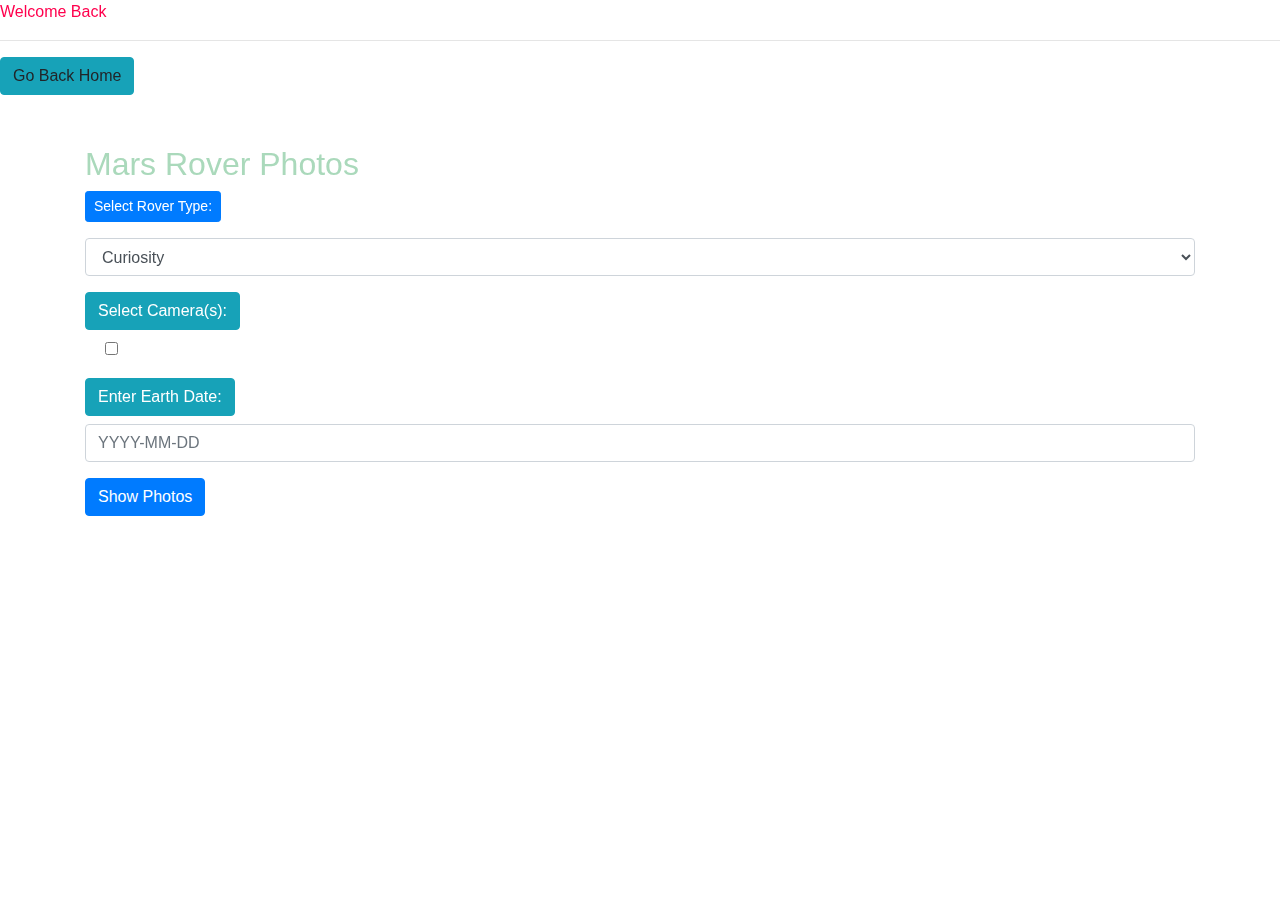
<file: src/main/resources/templates/nasa/index.html>
<!DOCTYPE html>
<html lang="en" xmlns:th="http://www.thymeleaf.org" xmlns:sec="https://www.thymeleaf.org/thymeleaf-extras-spring-security">

<head>
    <meta charset="UTF-8">
    <meta name="viewport" content="width=device-width, initial-scale=1.0">
    <title>Mars Rover Photos</title>
    <!-- Bootstrap CDN-->
    <link rel="stylesheet" href="https://stackpath.bootstrapcdn.com/bootstrap/4.3.1/css/bootstrap.min.css"
          integrity="sha384-ggOyR0iXCbMQv3Xipma34MD+dH/1fQ784/j6cY/iJTQUOhcWr7x9JvoRxT2MZw1T"
          crossorigin="anonymous">
    <!-- Favicon -->
    <link rel="icon" type="image/x-icon" th:href="@{/images/favicon.ico}" />
    <style>
        body {
            margin: 0;
            overflow-x: hidden;
        }

        #video-background {
            position: fixed;
            right: 0;
            bottom: 0;
            min-width: 100%;
            min-height: 100%;
            width: auto;
            height: auto;
            z-index: -1;
        }

        .container {
            margin-top: 50px;
            position: relative;
            z-index: 1;
        }

        #photos {
            margin-top: 20px;
        }

        .error {
            color: red;
        }
        .selected-camera-label {
            color: lightcoral; /* Set the color for selected cameras */
        }
        .mars-rover
        {
            color:#AAD9BB;
        }

       .main-color
        {
            color:#FF9800;
        }
       .p-tags
       {
            color:#FF004D;
       }

    </style>
</head>

<body>
<!-- Username of current session-->
<p class="p-tags">Welcome Back</p>
<h2 class="main-color" sec:authentication="principal.username"></h2>
<hr>
<a th:href="@{/nasa/home-page}" class="btn btn-info">Go Back Home</a>

<!-- Video background-->
<video id="video-background" autoplay muted loop>
    <source th:src="@{/images/nasa4k.mp4}">
    Your browser does not support the video tag.
</video>

<div class="container">
    <h2 class="mars-rover">Mars Rover Photos</h2>

    <!-- Rover Type-->
    <form th:action="@{/nasa/show-photos}" th:object="${roverPhotoRequest}" th:method="POST" >
        <div class="form-group">
            <label for="roverSelect" class="btn btn-primary btn-sm mb-3">Select Rover Type:</label>
            <select class="form-control" id="roverSelect" th:field="*{roverType}">
                <option value="Curiosity">Curiosity</option>
                <option value="Opportunity">Opportunity</option>
                <option value="Spirit">Spirit</option>
            </select>
        </div>

        <!-- Rover Camera's-->
        <div class="form-group">
            <label class="btn btn-info">Select Camera(s):</label>
            <div class="form-check" th:each="camera : ${allCameras}">
                <input class="form-check-input-text-secondary" type="checkbox" id="${'camera-' + camera}" name="roverCameras" th:value="${camera}" th:checked="${roverPhotoRequest.roverCameras != null and #lists.contains(roverPhotoRequest.roverCameras, camera)}"/>
                <label th:class="selected-camera-label" th:for="${'camera-' + camera}" th:text="${camera}"></label>
            </div>
        </div>

        <!-- Rover Earth Date-->
        <div class="form-group">
    <label class="btn btn-info" for="earthDateInput">Enter Earth Date:</label>
    <span th:if="${#fields.hasErrors('earthDate')}" th:errors="*{earthDate}" class="error"></span>
    <input type="text" class="form-control" id="earthDateInput" name="earthDate" placeholder="YYYY-MM-DD" th:value="${roverPhotoRequest.earthDate}">
</div>


<button type="submit" class="btn btn-primary">Show Photos</button>
    </form>

    <!-- Java Script If needed- Optional-->
<script src="https://code.jquery.com/jquery-3.3.1.slim.min.js"
        integrity="sha384-q8i/X+965DzO0rT7abK41JStQIAqVgRVzpbzo5smXKp4YfRvH+8abtTE1Pi6jizo"
        crossorigin="anonymous"></script>
<script src="https://cdnjs.cloudflare.com/ajax/libs/popper.js/1.14.7/umd/popper.min.js"
        integrity="sha384-UO2eT0CpHqdSJQ6hJty5KVphtPhzWj9WO1clHTMGa3JDZwrnQq4sF86dIHNDz0W1"
        crossorigin="anonymous"></script>
<script src="https://stackpath.bootstrapcdn.com/bootstrap/4.3.1/js/bootstrap.min.js"
        integrity="sha384-JjSmVgyd0p3pXB1rRibZUAYoIIy6OrQ6VrjIEaFf/nJGzIxFDsf4x0xIM+B07jRM"
        crossorigin="anonymous"></script>

</div>
</body>

</html>
</file>
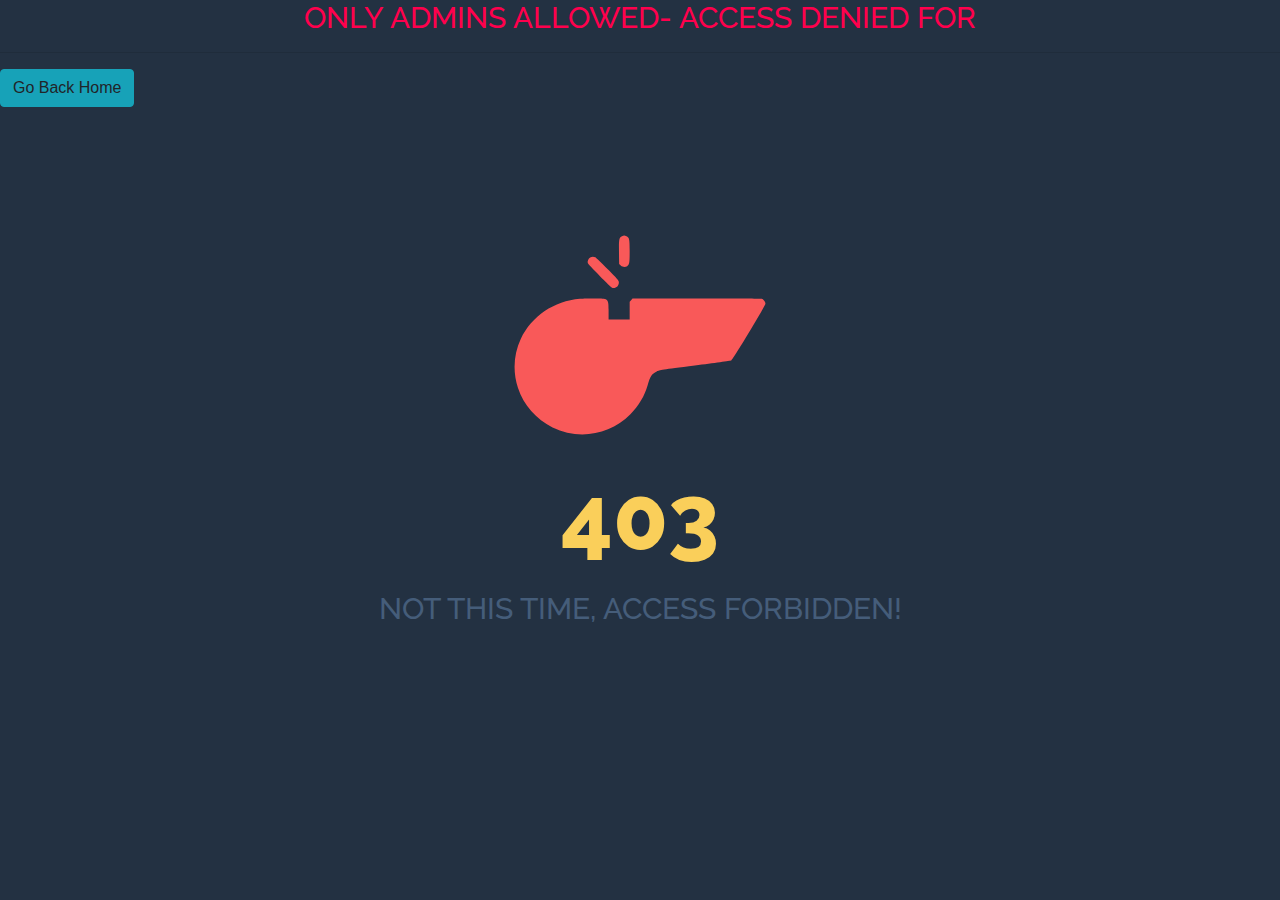
<file: src/main/resources/templates/nasa/access-denied.html>
<!DOCTYPE html>
<html lang="en" xmlns:th="http://www.thymeleaf.org" xmlns:sec="https://www.thymeleaf.org/thymeleaf-extras-spring-security">
<head>
    <meta charset="UTF-8">
    <meta name="viewport" content="width=device-width, initial-scale=1.0">
    <meta http-equiv="X-UA-Compatible" content="ie=edge">
    <link href="https://fonts.googleapis.com/css?family=Raleway:500,800" rel="stylesheet">
    <title>Document</title>
    <link rel="stylesheet" href="https://stackpath.bootstrapcdn.com/bootstrap/4.3.1/css/bootstrap.min.css"
          integrity="sha384-ggOyR0iXCbMQv3Xipma34MD+dH/1fQ784/j6cY/iJTQUOhcWr7x9JvoRxT2MZw1T"
          crossorigin="anonymous">
    <style>
        * {
  margin:0;
  padding: 0;
}
body{
  background: #233142;

}
.whistle{
  width: 20%;
  fill: #f95959;
  margin: 100px 40%;
  text-align: left;
  transform: translate(-50%, -50%);
  transform: rotate(0);
  transform-origin: 80% 30%;
  animation: wiggle .2s infinite;
}

@keyframes wiggle {
  0%{
    transform: rotate(3deg);
  }
  50%{
    transform: rotate(0deg);
  }
  100%{
    transform: rotate(3deg);
  }
}
h1{
  margin-top: -100px;
  margin-bottom: 20px;
  color: #facf5a;
  text-align: center;
  font-family: 'Raleway';
  font-size: 90px;
  font-weight: 800;
}
h2{
  color: #455d7a;
  text-align: center;
  font-family: 'Raleway';
  font-size: 30px;
  text-transform: uppercase;
}
        .p-tags
       {
            color:#FF004D;
       }
    </style>
</head>
<body>
<!-- Access Denied Information-->
<h2 class="p-tags">Only Admins Allowed- Access Denied For</h2>
<h2 class="p-tags" sec:authentication="principal.username"></h2>
<hr>
<a th:href="@{/nasa/home-page}" class="btn btn-info">Go Back Home</a>


<!--Access Denied Source-->
<use>
    <svg version="1.1" xmlns="http://www.w3.org/2000/svg" xmlns:xlink="http://www.w3.org/1999/xlink" x="0px" y="0px" viewBox="0 0 1000 1000" enable-background="new 0 0 1000 1000" xml:space="preserve" class="whistle">
<metadata> Svg Vector Icons : http://www.onlinewebfonts.com/icon </metadata>
        <g><g transform="translate(0.000000,511.000000) scale(0.100000,-0.100000)">
<path d="M4295.8,3963.2c-113-57.4-122.5-107.2-116.8-622.3l5.7-461.4l63.2-55.5c72.8-65.1,178.1-74.7,250.8-24.9c86.2,61.3,97.6,128.3,97.6,584c0,474.8-11.5,526.5-124.5,580.1C4393.4,4001.5,4372.4,4001.5,4295.8,3963.2z"/><path d="M3053.1,3134.2c-68.9-42.1-111-143.6-93.8-216.4c7.7-26.8,216.4-250.8,476.8-509.3c417.4-417.4,469.1-463.4,526.5-463.4c128.3,0,212.5,88.1,212.5,224c0,67-26.8,97.6-434.6,509.3c-241.2,241.2-459.5,449.9-488.2,465.3C3181.4,3180.1,3124,3178.2,3053.1,3134.2z"/><path d="M2653,1529.7C1644,1445.4,765.1,850,345.8-32.7C62.4-628.2,22.2-1317.4,234.8-1960.8C451.1-2621.3,947-3186.2,1584.6-3500.2c1018.6-501.6,2228.7-296.8,3040.5,515.1c317.8,317.8,561,723.7,670.1,1120.1c101.5,369.5,158.9,455.7,360,553.3c114.9,57.4,170.4,65.1,1487.7,229.8c752.5,93.8,1392,181.9,1420.7,193.4C8628.7-857.9,9900,1250.1,9900,1328.6c0,84.3-67,172.3-147.4,195.3c-51.7,15.3-790.8,19.1-2558,15.3l-2487.2-5.7l-55.5-63.2l-55.5-61.3v-344.6V719.8h-411.7h-411.7v325.5c0,509.3,11.5,499.7-616.5,494C2921,1537.3,2695.1,1533.5,2653,1529.7z"/></g></g>
</svg>
</use>
<h1>403</h1>
<h2>Not this time, access forbidden!</h2>
</body>
</html>
</file>
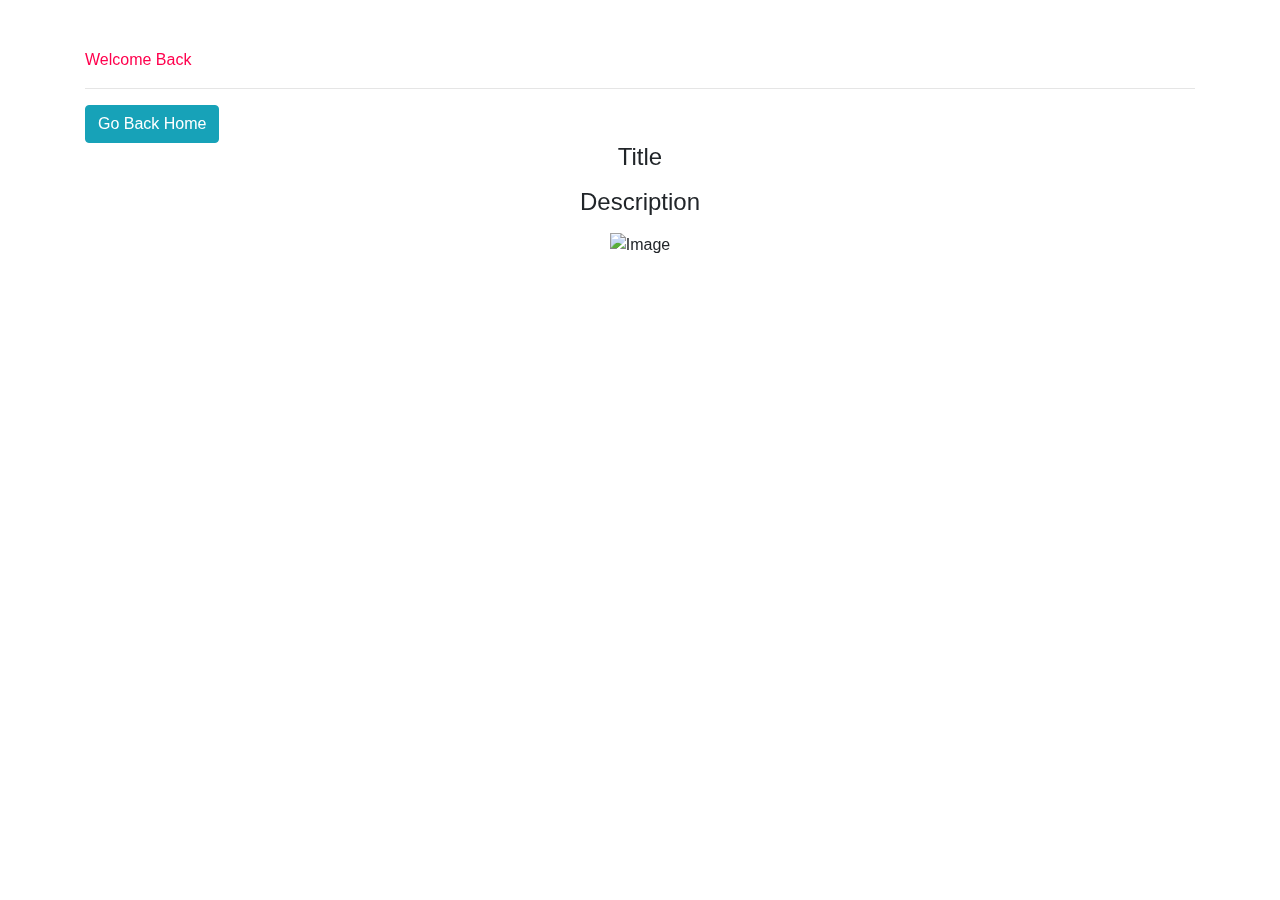
<file: src/main/resources/templates/nasa/apod.html>
<!DOCTYPE html>
<html lang="en" xmlns:th="http://www.thymeleaf.org" xmlns:sec="https://www.thymeleaf.org/thymeleaf-extras-spring-security">
<head>
    <meta charset="UTF-8">
    <meta name="viewport" content="width=device-width, initial-scale=1.0">
    <title>Astronomy Picture Of The Day</title>
    <link rel="stylesheet" href="https://stackpath.bootstrapcdn.com/bootstrap/4.5.2/css/bootstrap.min.css">

    <style>
        #video-background {
            position: fixed;
            right: 0;
            bottom: 0;
            min-width: 100%;
            min-height: 100%;
            width: auto;
            height: auto;
            z-index: -1;
        }
        .title-color
        {
            color:#7D0A0A;
        }
        .title-details
        {
            color:#F6F7C4
        }

       .p-tags
       {
            color:#FF004D;
       }
       .main-color
        {
            color:#FF9800;
        }
    </style>
</head>
<body class="container mt-5">

<!-- Displaying username of current user-session -->
<p class="p-tags">Welcome Back</p>
<h2 class="main-color" sec:authentication="principal.username"></h2>
<hr>
<a th:href="@{/nasa/home-page}" class="btn btn-info">Go Back Home</a>

<!-- Video Background -->
<video id="video-background" autoplay muted loop>
    <source th:src="@{/images/nasa1080.mp4}">
    Your browser does not support the video tag.
</video>

<!-- Astronomy Picture Of The Day Details-->
<div th:object="${apod}" class="text-center">
    <h4 th:class="title-color" class="mb-3">Title</h4>
    <h4> <span th:class="title-details" th:text="${apod.title}"></span></h4>
    <h4 th:class="title-color" class="mb-3">Description</h4>
    <h4><span th:class="title-details" th:text="${apod.explanation}"></span></h4>

    <div class="mx-auto mb-4" style="max-width: 80%;">
        <img th:src="${apod.hdurl}" class="img-fluid" alt="Image">
    </div>

</div>

<!--- Java Scripts If Needed-->
<script src="https://code.jquery.com/jquery-3.5.1.slim.min.js"></script>
<script src="https://cdn.jsdelivr.net/npm/@popperjs/core@2.5.2/dist/umd/popper.min.js"></script>
<script src="https://stackpath.bootstrapcdn.com/bootstrap/4.5.2/js/bootstrap.min.js"></script>

</body>
</html>
</file>
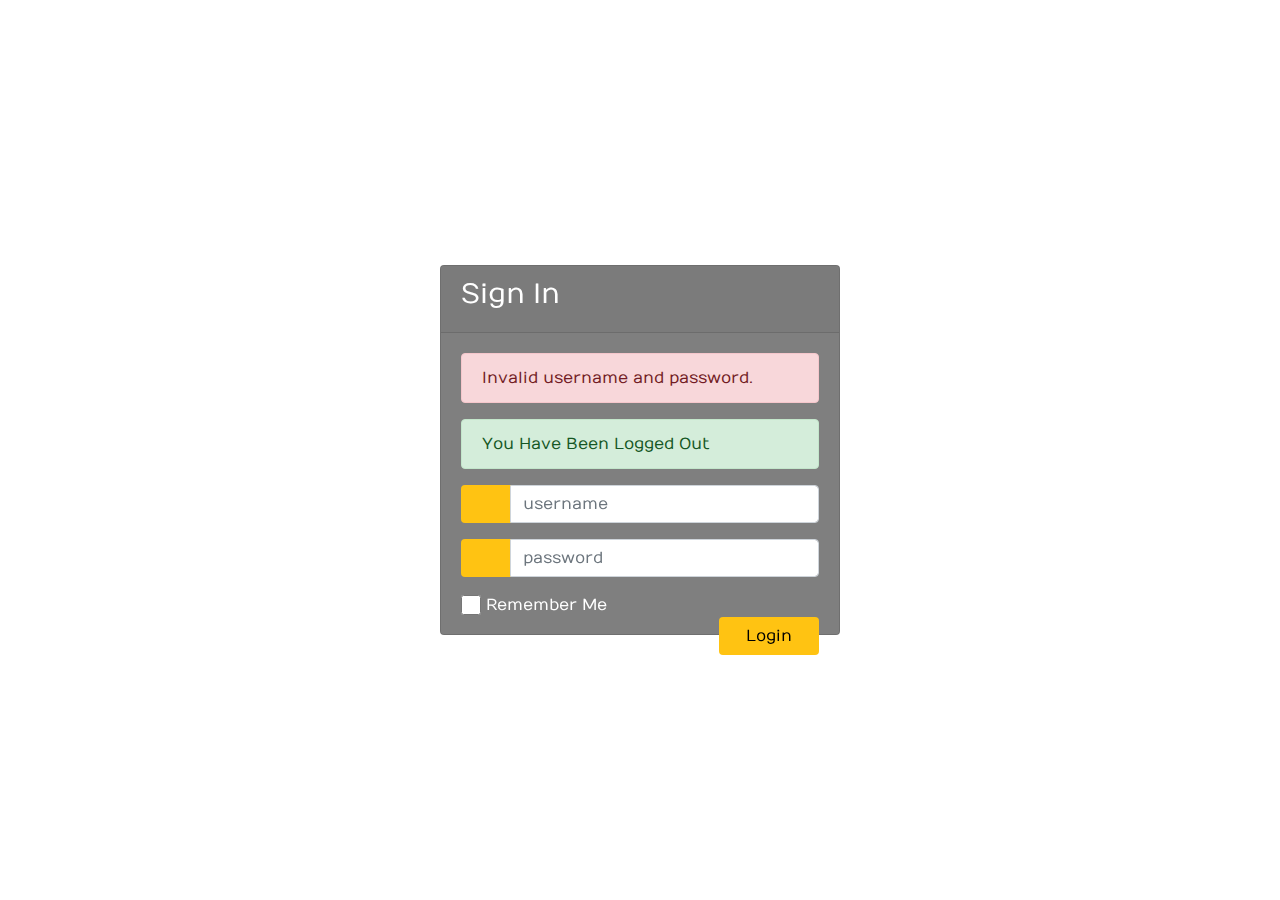
<file: src/main/resources/templates/nasa/custom-login-2.html>
<link href="//maxcdn.bootstrapcdn.com/bootstrap/4.1.1/css/bootstrap.min.css" rel="stylesheet" id="bootstrap-css">
<script src="//maxcdn.bootstrapcdn.com/bootstrap/4.1.1/js/bootstrap.min.js"></script>
<script src="//cdnjs.cloudflare.com/ajax/libs/jquery/3.2.1/jquery.min.js"></script>


<!DOCTYPE html>
<html lang="en">
<head>
    <title>Login Page</title>


    <!--Bootsrap CDN-->
    <link rel="stylesheet" href="https://stackpath.bootstrapcdn.com/bootstrap/4.1.3/css/bootstrap.min.css" integrity="sha384-MCw98/SFnGE8fJT3GXwEOngsV7Zt27NXFoaoApmYm81iuXoPkFOJwJ8ERdknLPMO" crossorigin="anonymous">

    <!--Fontawesome CDN-->
    <link rel="stylesheet" href="https://use.fontawesome.com/releases/v5.3.1/css/all.css" integrity="sha384-mzrmE5qonljUremFsqc01SB46JvROS7bZs3IO2EmfFsd15uHvIt+Y8vEf7N7fWAU" crossorigin="anonymous">

    <!--Custom styles-->
<style>

@import url('https://fonts.googleapis.com/css?family=Numans');

html,body{
font-family: 'Numans', sans-serif;
}

#video-background {
            position: fixed;
            right: 0;
            bottom: 0;
            min-width: 100%;
            min-height: 100%;
            width: auto;
            height: auto;
            z-index: -1;
        }

.container{
height: 100%;
align-content: center;
}

.card{
height: 370px;
margin-top: auto;
margin-bottom: auto;
width: 400px;
background-color: rgba(0,0,0,0.5) !important;
}

.social_icon span{
font-size: 60px;
margin-left: 10px;
color: #FFC312;
}

.social_icon span:hover{
color: white;
cursor: pointer;
}

.card-header h3{
color: white;
}

.social_icon{
position: absolute;
right: 20px;
top: -45px;
}

.input-group-prepend span{
width: 50px;
background-color: #FFC312;
color: black;
border:0 !important;
}

input:focus{
outline: 0 0 0 0  !important;
box-shadow: 0 0 0 0 !important;

}

.remember{
color: white;
}

.remember input
{
width: 20px;
height: 20px;
margin-left: 15px;
margin-right: 5px;
}

.login_btn{
color: black;
background-color: #FFC312;
width: 100px;
}

.login_btn:hover{
color: black;
background-color: white;
}

.links{
color: white;
}

.links a{
margin-left: 4px;
}
    </style>
</head>
<body>
<!-- Video Background-->
<video id="video-background" autoplay muted loop>
    <source th:src="@{/images/mars-bg.mp4}">
    Your browser does not support the video tag.
</video>


<div class="container">
    <div class="d-flex justify-content-center h-100">
        <div class="card">
            <div class="card-header">
                <h3>Sign In</h3>

                <div class="d-flex justify-content-end social_icon">
                    <span><i class="fab fa-facebook-square"></i></span>
                    <span><i class="fab fa-google-plus-square"></i></span>
                    <span><i class="fab fa-twitter-square"></i></span>
                </div>
            </div>
            <div class="card-body">
                <!-- Login Form -->
                <form action="" th:action="@{/authenticateTheUser}" method="POST" class="form-horizontal">

                    <!-- Place for messages: error, alert etc ... -->
                    <div class="form-group">
                        <div class="col-xs-15">
                            <div>
                                <!-- Check for login error -->

                                <div th:if="${param.error}">

                                    <div class="alert alert-danger col-xs-offset-1 col-xs-10">
                                        Invalid username and password.
                                    </div>

                                </div>

                                <div th:if="${param.logout}">

                                    <div class="alert alert-success col-xs-offset-1 col-xs-10">
                                        You Have Been Logged Out
                                    </div>

                                </div>

                            </div>
                        </div>
                    </div>
                    <div class="input-group form-group">
                        <div class="input-group-prepend">
                            <span class="input-group-text"><i class="fas fa-user"></i></span>
                        </div>
                        <input type="text" class="form-control" placeholder="username" name="username">

                    </div>
                    <div class="input-group form-group">
                        <div class="input-group-prepend">
                            <span class="input-group-text"><i class="fas fa-key"></i></span>
                        </div>
                        <input type="password" class="form-control" placeholder="password" name="password">
                    </div>
                    <div class="row align-items-center remember">
                        <input type="checkbox">Remember Me
                    </div>
                    <div class="form-group">
                        <input type="submit" value="Login" class="btn float-right login_btn">
                    </div>
                </form>
            </div>
        </div>
    </div>
</div>
</body>
</html>
</file>
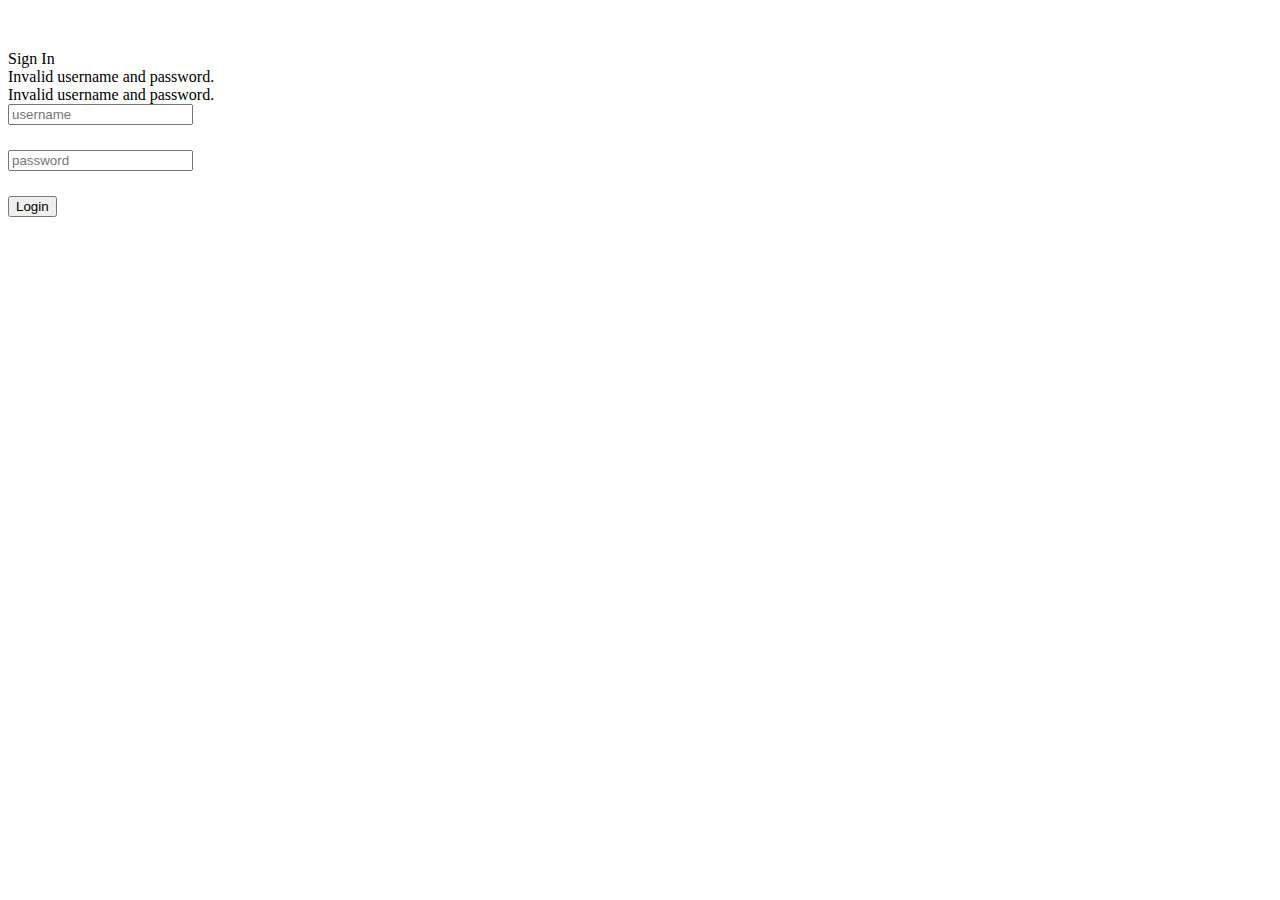
<file: src/main/resources/templates/nasa/custom-login.html>
<!-- This Is An Alternative Custom Login Page. Not default one -->

<!DOCTYPE html>
<html lang="en" xmlns:th="http://www.thymeleaf.org">
    <head>
        <title>Login Page</title>
        <meta charset="utf-8" />
        <meta name="viewport" content="width=device-width, initial-scale=1" />
        <title>Bootstrap demo</title>
        <link href="https://cdn.jsdelivr.net/npm/bootstrap@5.2.3/dist/css/bootstrap.min.css" rel="stylesheet" integrity="sha384-rbsA2VBKQhggwzxH7pPCaAqO46MgnOM80zW1RWuH61DGLwZJEdK2Kadq2F9CUG65" crossorigin="anonymous" />
    </head>

    <body>
        <div class="container">
            <div id="loginbox" style="margin-top: 50px;" class="col-md-3 col-md-offset-2 col-sm-6 col-sm-offset-2">
                <div class="card border-info">
                    <div class="card-header bg-info">
                        Sign In
                    </div>

                    <div class="card-body">
                        <div class="card-text">

                            <!-- Login Form -->
                            <form action="" th:action="@{/authenticateTheUser}" method="POST" class="form-horizontal">

                                <!-- Place for messages: error, alert etc ... -->
                                <div class="form-group">
                                    <div class="col-xs-15">
                                        <div>
                                            <!-- Check for login error -->

                                            <div th:if="${param.error}">

                                                <div class="alert alert-danger col-xs-offset-1 col-xs-10">
                                                    Invalid username and password.
                                                </div>

                                                <div th:if="${param.logout}">

                                                    <div class="alert alert-success col-xs-offset-1 col-xs-10">
                                                        Invalid username and password.
                                                    </div>
                                                    </div>

                                            </div>

                                        </div>
                                    </div>
                                </div>

                                <!-- User name -->
                                <div style="margin-bottom: 25px;" class="input-group">
                                    <input type="text" name="username" placeholder="username" class="form-control" />
                                </div>

                                <!-- Password -->
                                <div style="margin-bottom: 25px;" class="input-group">
                                    <input type="password" name="password" placeholder="password" class="form-control" />
                                </div>

                                <!-- Login/Submit Button -->
                                <div style="margin-top: 10px;" class="form-group">
                                    <div class="col-sm-6 controls">
                                        <button type="submit" class="btn btn-success">Login</button>
                                    </div>
                                </div>

                            </form>

                        </div>
                    </div>
                </div>
            </div>
        </div>
    </body>
</html>
</file>
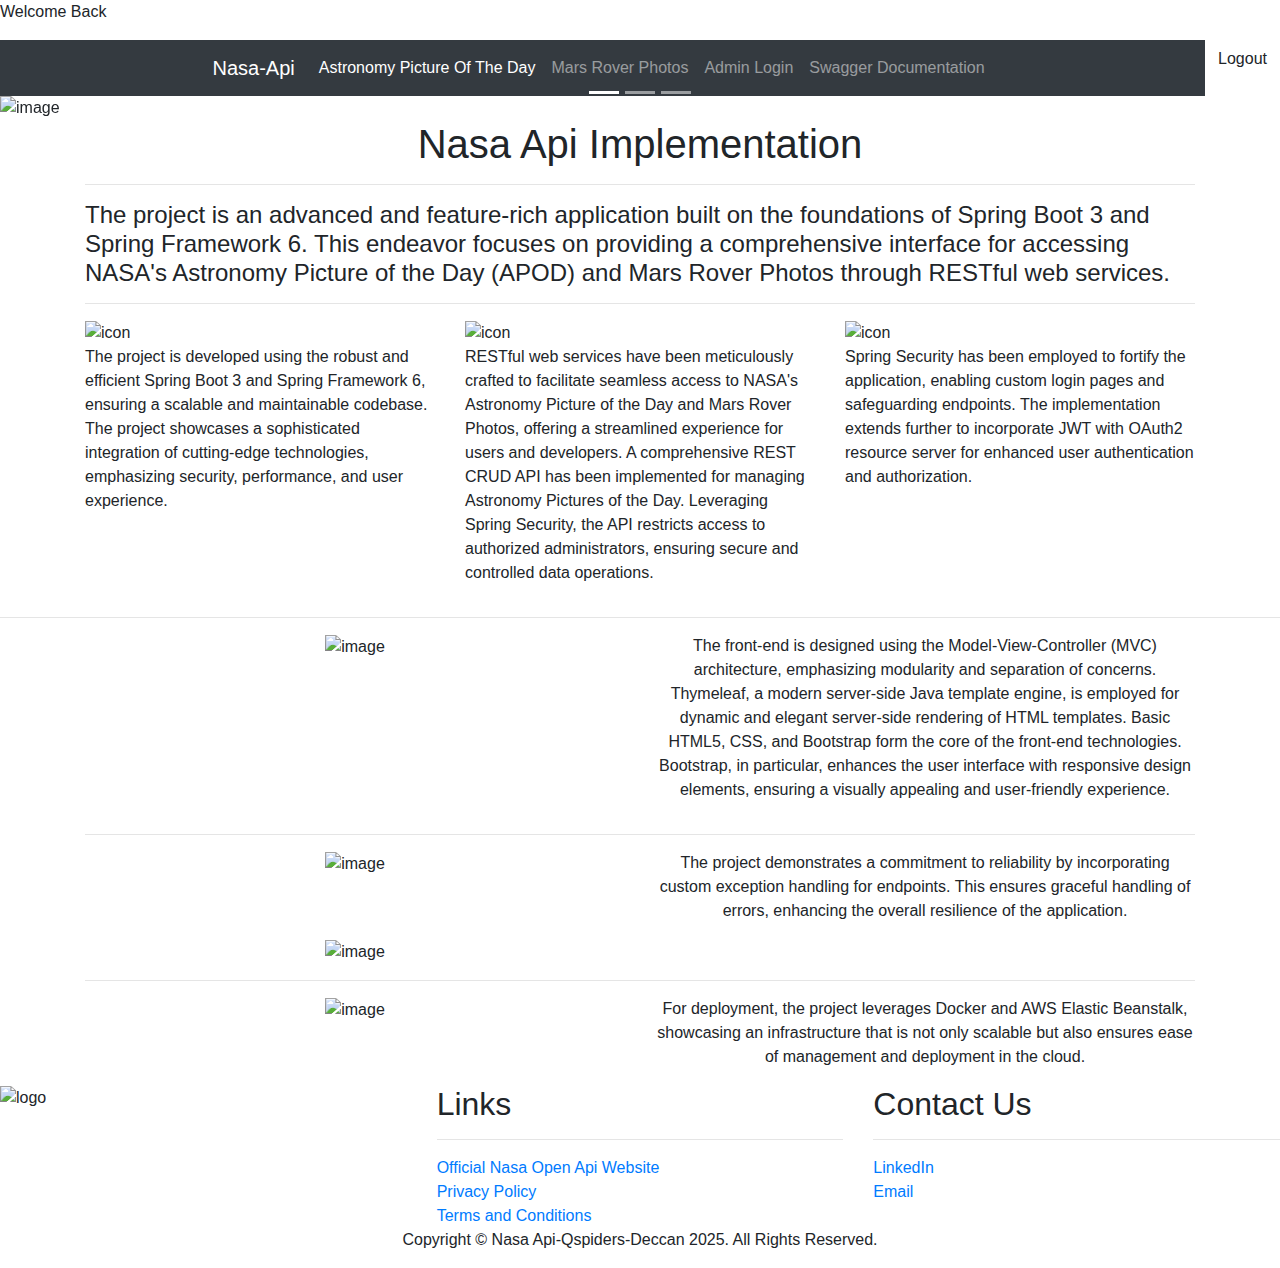
<file: src/main/resources/templates/nasa/home-page.html>
<!DOCTYPE html>
<html lang="en" xmlns:th="http://www.thymeleaf.org" xmlns:sec="https://www.thymeleaf.org/thymeleaf-extras-spring-security">

<head>
    <!-- Required meta tags -->
    <meta charset="utf-8">
    <meta name="viewport" content="width=device-width, initial-scale=1, shrink-to-fit=no">

    <!-- Bootstrap CDN-->
    <link rel="stylesheet" href="https://stackpath.bootstrapcdn.com/bootstrap/4.4.1/css/bootstrap.min.css"
        integrity="sha384-Vkoo8x4CGsO3+Hhxv8T/Q5PaXtkKtu6ug5TOeNV6gBiFeWPGFN9MuhOf23Q9Ifjh" crossorigin="anonymous">

    <title>Nasa-Api Services</title>

    <!-- Font -->
    <link href="https://fonts.googleapis.com/css2?family=Noto+Sans+JP:wght@500&display=swap" rel="stylesheet">

    <!-- CSS -->
    <link rel="stylesheet" th:href="@{/images/style.css}">


<body>
<!-- Logout Button and username-->
<p class="p-tags">Welcome Back</p>
<h2 class="main-color" sec:authentication="principal.username"></h2>

<!-- Logout form-->
<form th:action="@{/logout}" method="POST" >

    <input type="submit" value="Logout" class="btn float-right login_btn">
</form>
    <!-- navbar -->
    <nav class="navbar navbar-expand-lg navbar-dark bg-dark">
        <div class="mx-auto d-sm-flex d-block flex-sm-nowrap">
            <a class="navbar-brand">Nasa-Api</a>
            <button class="navbar-toggler" type="button" data-toggle="collapse" data-target="#navbarSupportedContent"
                aria-controls="navbarSupportedContent" aria-expanded="false" aria-label="Toggle navigation">
                <span class="navbar-toggler-icon"></span>
            </button>
            <div class="collapse navbar-collapse" id="navbarSupportedContent">
                <ul class="navbar-nav mr-auto">
                    <li class="nav-item active">
                        <a class="nav-link" th:href="@{/nasa/mars-apod}">Astronomy Picture Of The Day<span class="sr-only">(current)</span></a>
                    </li>
                    <li class="nav-item">
                        <a class="nav-link" th:href="@{/nasa/mars-rover}">Mars Rover Photos</a>
                    </li>
                    <li class="nav-item">
                        <a class="nav-link" th:href="@{/nasa/list-apods}">Admin Login</a>
                    </li>
                    <li class="nav-item">

                        <a class="nav-link" th:href="@{/swaggerdoc.html}">Swagger Documentation</a>
                    </li>
                </ul>
            </div>
        </div>
    </nav>

    <!-- Carousel -->
    <div id="carouselExampleIndicators" class="carousel slide" data-ride="carousel">
        <ol class="carousel-indicators">
            <li data-target="#carouselExampleIndicators" data-slide-to="0" class="active"></li>
            <li data-target="#carouselExampleIndicators" data-slide-to="1"></li>
            <li data-target="#carouselExampleIndicators" data-slide-to="2"></li>
        </ol>
        <div class="carousel-inner">
            <div class="carousel-item active">
                <img th:src="@{/images/Carousel-1.jpg}" class="d-block w-100" alt="image">
            </div>
            <div class="carousel-item">
                <img th:src="@{/images/Carousel-2.jpg}" class="d-block w-100" alt="image">
            </div>
            <div class="carousel-item">
                <img th:src="@{/images/Carousel-3.jpg}" class="d-block w-100" alt="image">
            </div>
        </div>
        <a class="carousel-control-prev" href="#carouselExampleIndicators" role="button" data-slide="prev">
            <span class="carousel-control-prev-icon" aria-hidden="true"></span>
            <span class="sr-only">Previous</span>
        </a>
        <a class="carousel-control-next" href="#carouselExampleIndicators" role="button" data-slide="next">
            <span class="carousel-control-next-icon" aria-hidden="true"></span>
            <span class="sr-only">Next</span>
        </a>
    </div>

    <!-- Nasa Api Project Details-1 -->
    <section id="services" class="container">
        <h1 class="text-center">Nasa Api Implementation</h1>
        <hr>
        <h4>The project is an advanced and feature-rich application built on the foundations of Spring Boot 3 and Spring Framework 6. This endeavor focuses on providing a comprehensive interface for accessing NASA's Astronomy Picture of the Day (APOD) and Mars Rover Photos through RESTful web services.</h4>
        <hr>
        <div class="row">
            <div class="col-sm-4 services-column">
                <img th:src="@{/images/spring-boot-3.png}" alt="icon" class="img-fluid img-responsive">
                <p class="services-content">
                    The project is developed using the robust and efficient Spring Boot 3 and Spring Framework 6, ensuring a scalable and maintainable codebase.
                    The project showcases a sophisticated integration of cutting-edge technologies, emphasizing security, performance, and user experience.
                </p>
            </div>
            <div class="col-sm-4 services-column">
                <img th:src="@{/images/restful.png}" alt="icon" class="img-fluid img-responsive">
                <p class="services-content">
                    RESTful web services have been meticulously crafted to facilitate seamless access to NASA's Astronomy Picture of the Day and Mars Rover Photos, offering a streamlined experience for users and developers.
                    A comprehensive REST CRUD API has been implemented for managing Astronomy Pictures of the Day. Leveraging Spring Security, the API restricts access to authorized administrators, ensuring secure and controlled data operations.
                </p>
            </div>
            <div class="col-sm-4 services-column">
                <img th:src="@{/images/spring-security.png}" alt="icon" class="img-fluid img-responsive">
                <p class="services-content">
                    Spring Security has been employed to fortify the application, enabling custom login pages and safeguarding endpoints. The implementation extends further to incorporate JWT with OAuth2 resource server for enhanced user authentication and authorization.
                </p>
            </div>
        </div>
    </section>
    <hr>

    <!-- Nasa Api Project Details-2 -->
    <section id="Gallery" class="container">
        <div class="row">
            <div class="col-sm-6 text-center">
                <img th:src="@{/images/mvc-thym.png}" alt="image" class="img-fluid img-responsive">
            </div>
            <div class="col-sm-6 text-center">
                <p class="services-content">
                    The front-end is designed using the Model-View-Controller (MVC) architecture, emphasizing modularity and separation of concerns. Thymeleaf, a modern server-side Java template engine, is employed for dynamic and elegant server-side rendering of HTML templates.
                    Basic HTML5, CSS, and Bootstrap form the core of the front-end technologies. Bootstrap, in particular, enhances the user interface with responsive design elements, ensuring a visually appealing and user-friendly experience.
                </p>
            </div>
        </div>
        <hr>
        <div class="row">
            <div class="col-sm-6 text-center specialimg">
                <img th:src="@{/images/Gallery-2.jpg}" alt="image" class="img-fluid img-responsive">
            </div>
            <div class="col-sm-6 text-center">
                <p class="services-content">
                    The project demonstrates a commitment to reliability by incorporating custom exception handling for endpoints. This ensures graceful handling of errors, enhancing the overall resilience of the application.
                </p>
            </div>
            <div class="col-sm-6 text-center specialimg1">
                <img th:src="@{/images/Gallery-2.jpg}" alt="image" class="img-fluid img-responsive">
            </div>
        </div>
        <hr>
        <div class="row">
            <div class="col-sm-6 text-center">
                <img th:src="@{/images/Gallery-3.jpg}" alt="image" class="img-fluid img-responsive">
            </div>
            <div class="col-sm-6 text-center">
                <p class="services-content">
                    For deployment, the project leverages Docker and AWS Elastic Beanstalk, showcasing an infrastructure that is not only scalable but also ensures ease of management and deployment in the cloud.
                </p>
            </div>
        </div>
    </section>

    <!-- Footer -->
    <footer>
        <div class="row">
            <div class="col-sm-4 services-column">
                <img th:src="@{/images/nasa-api-logo.png}" alt="logo">
            </div>
            <div class="col-sm-4 services-column">
                <h2>Links</h2>
                <hr>
                <a href="https://api.nasa.gov/">Official Nasa Open Api Website</a><br>
                <a href="#">Privacy Policy</a><br>
                <a href="#">Terms and Conditions</a>
            </div>
            <div class="col-sm-4 services-column">
                <h2>Contact Us</h2>
                <hr>
                <a href="https://www.linkedin.com">LinkedIn</a><br>
                <a href="mailto:yourmail.com">Email</a>
            </div>
        </div>
        <p class="text-center">Copyright &copy; Nasa Api-Qspiders-Deccan 2025. All Rights Reserved.</p>
    </footer>

    <!-- Optional JavaScript If Needed -->
    <!-- jQuery first, then Popper.js, then Bootstrap JS -->
    <script src="https://code.jquery.com/jquery-3.4.1.slim.min.js"
        integrity="sha384-J6qa4849blE2+poT4WnyKhv5vZF5SrPo0iEjwBvKU7imGFAV0wwj1yYfoRSJoZ+n"
        crossorigin="anonymous"></script>
    <script src="https://cdn.jsdelivr.net/npm/popper.js@1.16.0/dist/umd/popper.min.js"
        integrity="sha384-Q6E9RHvbIyZFJoft+2mJbHaEWldlvI9IOYy5n3zV9zzTtmI3UksdQRVvoxMfooAo"
        crossorigin="anonymous"></script>
    <script src="https://stackpath.bootstrapcdn.com/bootstrap/4.4.1/js/bootstrap.min.js"
        integrity="sha384-wfSDF2E50Y2D1uUdj0O3uMBJnjuUD4Ih7YwaYd1iqfktj0Uod8GCExl3Og8ifwB6"
        crossorigin="anonymous"></script>
</body>

</html>
</file>
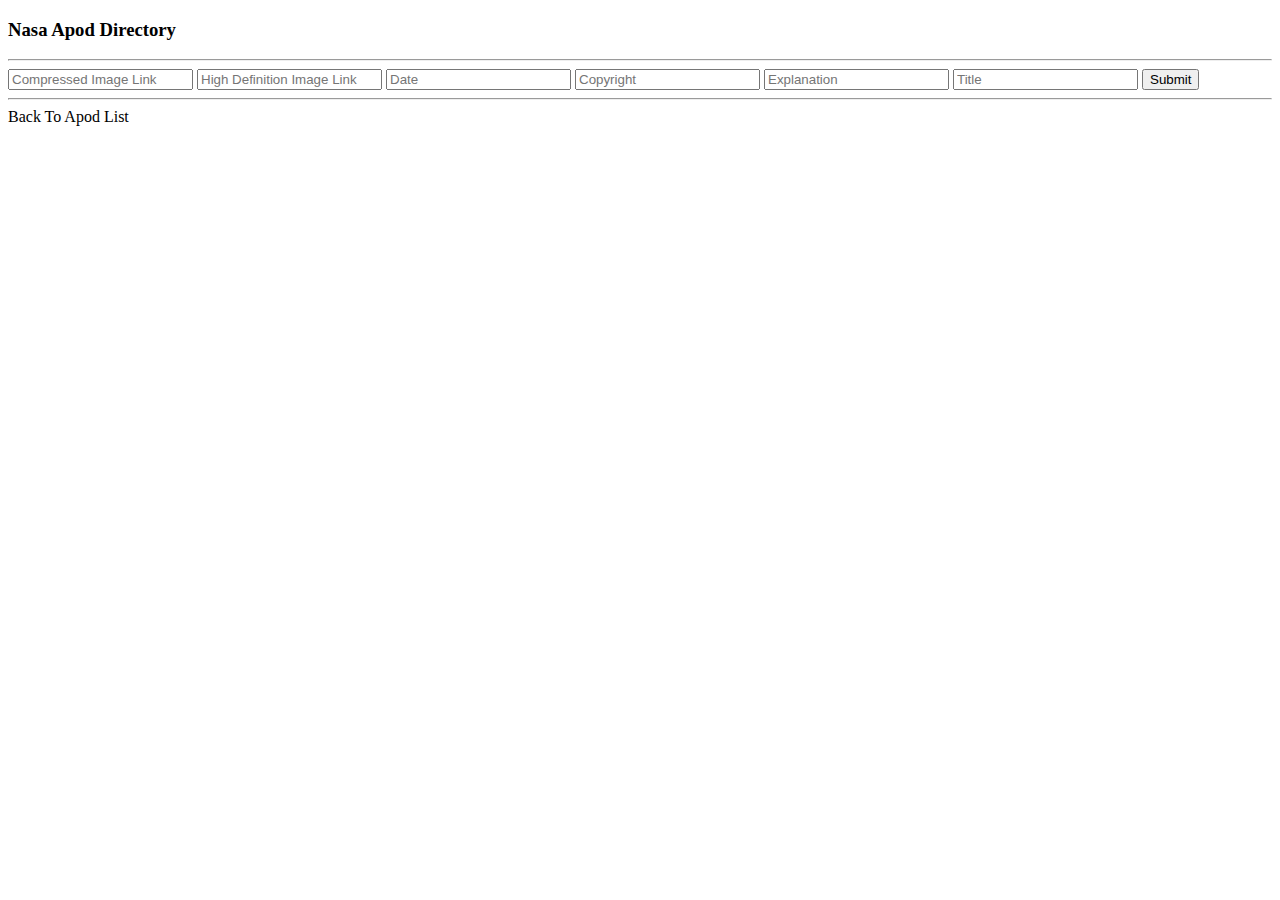
<file: src/main/resources/templates/nasa/update-apod-form.html>
<!-- Update Apod Directory page-->
<!DOCTYPE HTML>
<html lang="en" xmlns:th="http://www.thymeleaf.org">

<head>
    <!-- Required meta tags -->
    <meta charset="utf-8">
    <meta name="viewport" content="width=device-width, initial-scale=1, shrink-to-fit=no">

    <!-- Bootstrap CSS -->
    <link href="https://cdn.jsdelivr.net/npm/bootstrap@5.2.2/dist/css/bootstrap.min.css" rel="stylesheet" integrity="sha384-Zenh87qX5JnK2Jl0vWa8Ck2rdkQ2Bzep5IDxbcnCeuOxjzrPF/et3URy9Bv1WTRi" crossorigin="anonymous">
    <!-- Favicon -->
    <link rel="icon" type="image/x-icon" th:href="@{/images/favicon.ico}" />
    <title>Update Apod Details</title>
    <style>
        .error
        {
            color:red;
        }
    </style>
</head>
<body>
<div class="container">
    <h3>Nasa Apod Directory</h3>
    <hr>

    <form action="#" th:action="@{/nasa/saveApodForm}" th:object="${apod}" method="POST">
        <input type="hidden" th:field="*{id}"/>
        <span th:if="${#fields.hasErrors('url')}" th:errors="*{url}" class="error"></span>
        <input type="text" th:field="*{url}" class="form-control mb-4 w-25" placeholder="Compressed Image Link"/>
        <span th:if="${#fields.hasErrors('hdurl')}" th:errors="*{hdurl}" class="error"></span>
        <input type="text" th:field="*{hdurl}" class="form-control mb-4 w-25" placeholder="High Definition Image Link"/>
        <span th:if="${#fields.hasErrors('date')}" th:errors="*{date}" class="error"></span>
        <input type="text" th:field="*{date}" class="form-control mb-4 w-25" placeholder="Date"/>
        <span th:if="${#fields.hasErrors('copyright')}" th:errors="*{copyright}" class="error"></span>
        <input type="text" th:field="*{copyright}" class="form-control mb-4 w-25" placeholder="Copyright"/>
        <span th:if="${#fields.hasErrors('explanation')}" th:errors="*{explanation}" class="error"></span>
        <input type="text" th:field="*{explanation}" class="form-control mb-4 w-25" placeholder="Explanation"/>
        <span th:if="${#fields.hasErrors('title')}" th:errors="*{title}" class="error"></span>
        <input type="text" th:field="*{title}" class="form-control mb-4 w-25" placeholder="Title"/>
        <button type="submit" class="btn btn-info col-2">Submit</button>
    </form>
    <hr>
    <a th:href="@{/nasa/list-apods}" class="btn btn-primary btn-sm mb-3">Back To Apod List</a>

</div>
</body>
</html>
</file>
